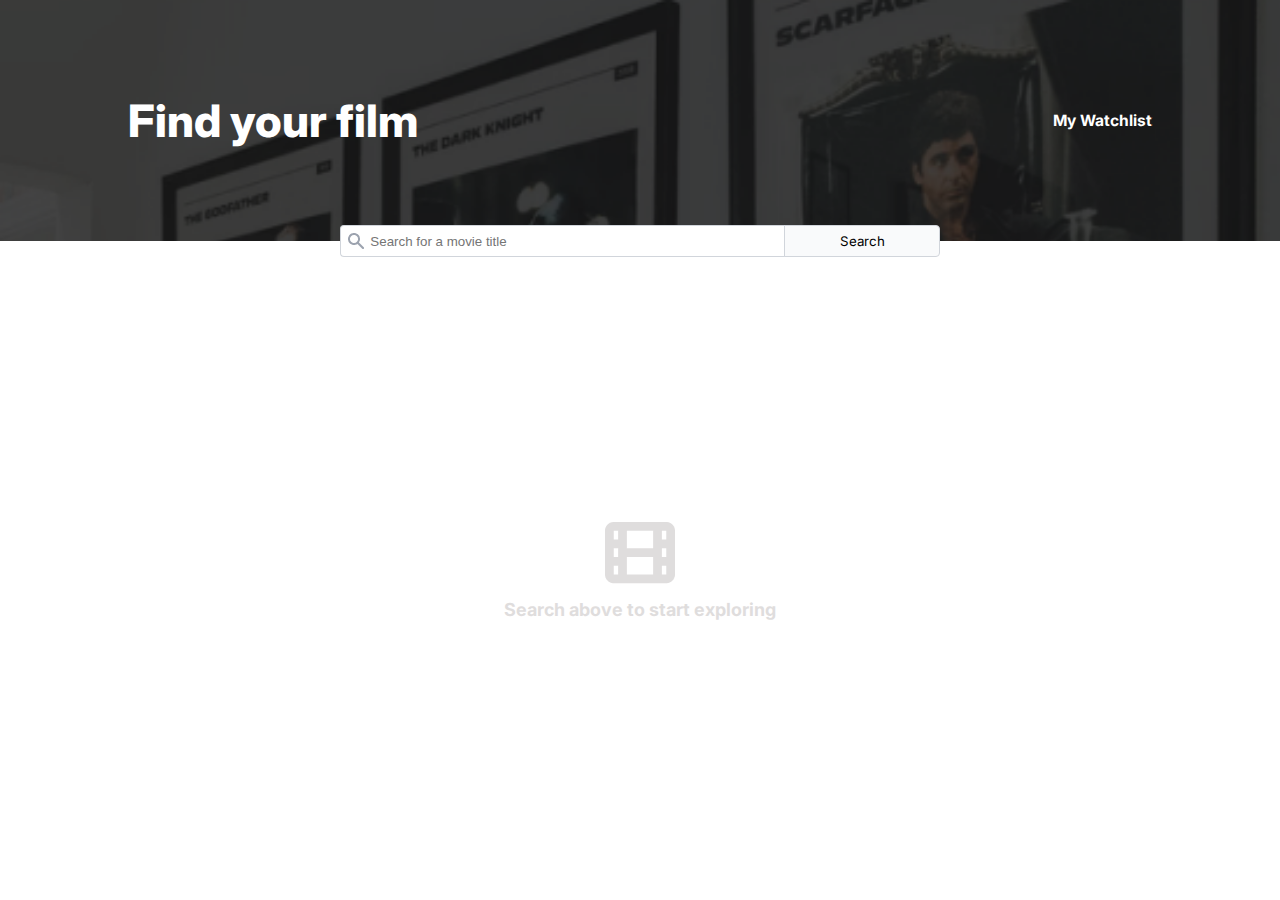
<file: index.html>
<!DOCTYPE html>
<html>
    <head>
        <link rel="stylesheet" href="./styles.css">
        <meta name="viewport" content="width=device-width, initial-scale=1" />
        <!-- Google fonts -->
        <link rel="preconnect" href="https://fonts.googleapis.com">
        <link rel="preconnect" href="https://fonts.gstatic.com" crossorigin>
        <link href="https://fonts.googleapis.com/css2?family=Inter:wght@400;500;700;800&display=swap" rel="stylesheet">
    </head>

    <body>
        <header></header>
        <div id="header-text">
            <h1>Find your film</h1>
            <h2><a href="./watchlist.html">My Watchlist</a></h2>
        </div>
        <form id="searchbar-container">
            <input id="search-input" type="text" placeholder="Search for a movie title" autocomplete="off">
            <button id="search-btn">Search</button>
        </form>
        <div id="movies-container">
            <div id="movies-list-container">
                <div id="no-movies-search">
                    <img src="./images/movieReelIcon.png">
                    <h2>Search above to start exploring</h2>
                </div>
                <!-- USE JS TO MAKE THIS APPEAR IF SEARCH FAILS
                <div class="failed-search">
                    <h2>Unable to find what you're looking for. Please try another search.</h2>
                </div> 
                -->
                <!-- JS generates HTML for movies here, each with class "movie-card" -->
            </div>
        </div>
        <script src="./index.js"></script>
    </body>
</html>
</file>
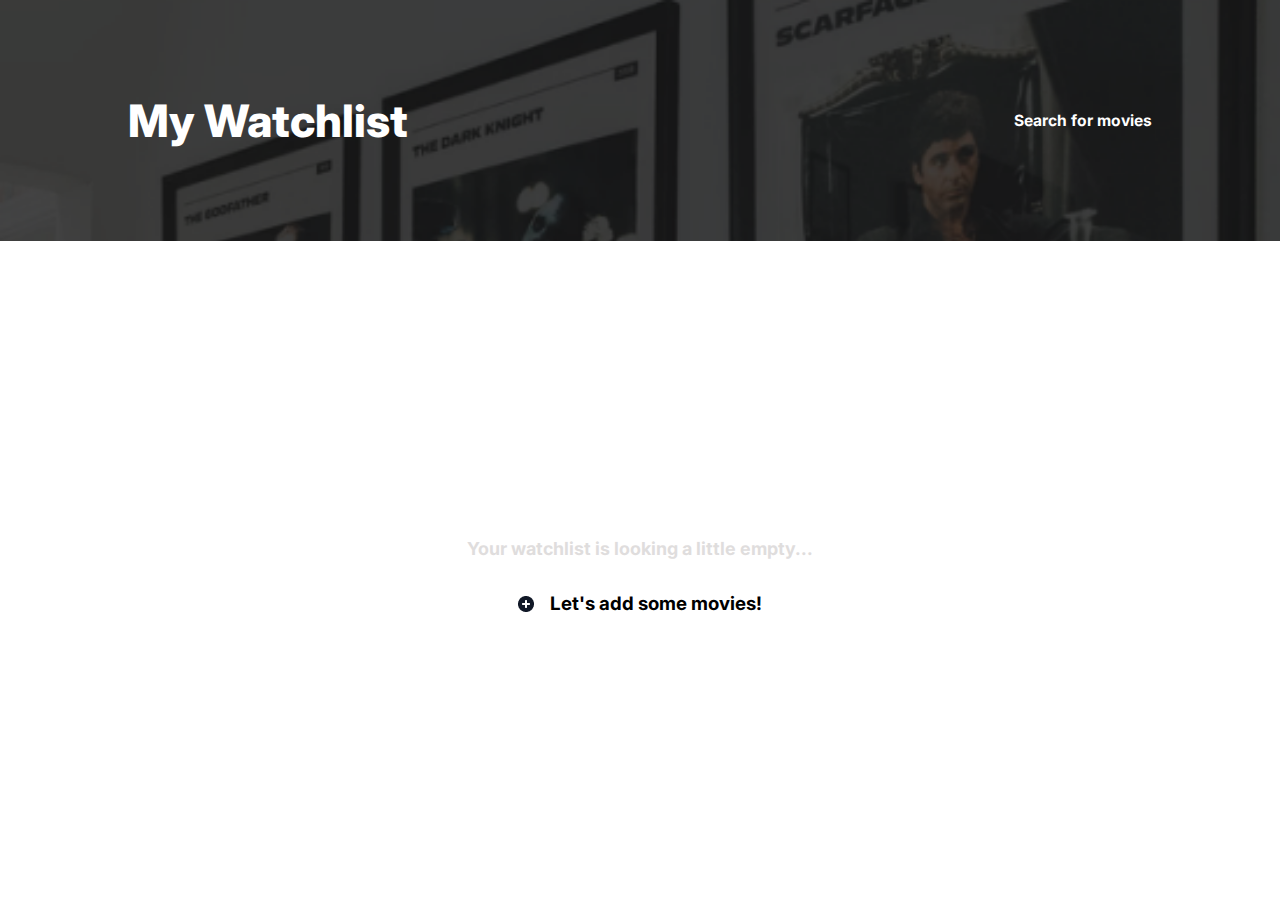
<file: watchlist.html>
<!DOCTYPE html>
<html>
    <head>
        <link rel="stylesheet" href="./styles.css">
        <meta name="viewport" content="width=device-width, initial-scale=1" />

        <!-- Google fonts -->
        <link rel="preconnect" href="https://fonts.googleapis.com">
        <link rel="preconnect" href="https://fonts.gstatic.com" crossorigin>
        <link href="https://fonts.googleapis.com/css2?family=Inter:wght@400;500;700;800&display=swap" rel="stylesheet">
    </head>

    <body>
        <header></header>
        <div id="header-text2">
            <h1>My Watchlist</h1>
            <h2><a href="./index.html">Search for movies</a></h2>
        </div>
        <div id="movies-container2">
            <div id="no-movies-container">
                <h2>Your watchlist is looking a little empty...</h2>
                <div>
                    <a href="./index.html" class="empty-watchlist-btn-container">
                        <img src="./images/plusIcon.png">
                        <h3>Let's add some movies!</h3>
                    </a>
                </div>
            </div>
            <div id="movies-list-container2" hidden>
                <!-- JS file generates code for movies here -->
            </div>
        </div>
        <script src="./watchlist.js"></script>
    </body>
</html>
</file>
<file: styles.css>
*, *::after, *::before {
    box-sizing: border-box;
}

body, html {
    margin: 0;
    height: 100%;
    font-family: 'Inter', sans-serif;
}

body {
    display: grid;
    grid-template: 25vh 1rem 1rem 1fr / 1fr 8fr 1fr;
}

button {
    font-family: inherit;
}

header {
    background-image: url("./images/THJJRUhNlEc.png");
    background-color: rgba(0, 0, 0, 0.9);
    background-size: cover;
    grid-row: 1 / 3;
    grid-column: 1 / 4;
}

#header-text,
#header-text2 {
    grid-row: 1 / 3;
    grid-column: 2 / 3;
    display: flex;
    justify-content: space-between;
    align-items: center;
    gap: 10px;
    user-select: none;
}

#header-text > h1,
#header-text2 > h1 {
    font-weight: 800;
    color: white;
    font-size: 1.5rem;
}

#header-text > h2,
#header-text2 > h2 {
    font-weight: 700;
    color: white;
    font-size: 0.675rem;
}

#header-text > h2 > a,
#header-text2 > h2 > a {
    text-decoration: none;
    color: white;
}

#header-text > h2 > a:hover,
#header-text2 > h2 > a:hover {
    text-decoration: none;
    color: rgb(201, 201, 201);
    scale: 1.1;
    display: inline-block;
}

#header-text > h2 > a:active,
#header-text2 > h2 > a:active {
    text-decoration: none;
    color: rgb(190, 190, 190);
}


#searchbar-container {
    display: flex;
    grid-row: 2 / 4;
    grid-column: 2 / 3;
    border: none;
    margin: 0 auto;
    width: 100%;
    justify-content: center;
    max-width: 600px;
}

#searchbar-container > input {
    width: 100%;
    height: 100%;
    border-radius: 4px 0 0 4px;
    border: 1px solid #D1D5DB;
    border-right: none;
    margin-right: -1px;
    padding-left: 2.2em;
    padding-right: 0.8em;
    background: url(./images/searchIcon.png) no-repeat scroll 7px 7px white;
}


#searchbar-container > button {
    width: 35%;
    height: 100%;
    border-radius: 0 4px 4px 0;
    border: 1px solid #D1D5DB;
    background-color: #F9FAFB;
}

#searchbar-container > button:hover {
    background-color: rgb(232, 232, 232);
}

#searchbar-container > button:active {
    background-color: rgb(212, 212, 212);
}


#movies-container,
#movies-container2 {
    display: flex;
    flex-direction: column;
    justify-content: center;
    align-items: center;
    margin-bottom: 1.5em;
    grid-row: 4 / 5;
    grid-column: 2 / 3;
    width: 100%;
    height: 100%;
}

#no-movies-search {
    display: flex;
    flex-direction: column;
    justify-content: center;
    align-items: center;
    user-select: none;
}

.failed-search {
    user-select: none;
}

#no-movies-container {
    display: flex;
    flex-direction: column;
    align-items: center;
}

#movies-container h2,
#movies-container2 h2 {
    font-weight: 700;
    font-size: 1.125rem;
    color: #DFDDDD;
    text-align: center;
}

.movie-card p,
.movie-card h3 {
    margin-top: 0;
    margin-bottom: 0;
}

.movie-card {
    padding: 1em 0;
    display: grid;
    /* grid-template: 10% 20% 20% 40% 10% / minmax(80px, 20%) 5% 1fr; */
    grid-template: 15px auto auto auto 15px / minmax(80px, 20%) minmax(15px, 5%) 1fr;
    /* height: 200px; */
    align-items: center;
    border-bottom: 1px solid lightgray
}

.movie-card:last-child {
    border-bottom: none;
}

.card-img {
    grid-row: 1/6;
    grid-column: 1/2;
    height: 100%;
    width: 100%;
    object-fit: contain;
}

.card-first-row {
    grid-row: 2/3;
    grid-column: 3/4;
    display: flex;
    align-items: center;
    gap: 3px;
}

.regular-text {
    font-size: 0.75rem;
    color: #111827;
}

.card-title {
    margin-right: 0.4em;
    overflow: hidden;
    max-height: 2.14em;
    line-height: 1.06em;
}

.card-second-row {
    grid-row: 3/4;
    grid-column: 3/4;
    display: flex;
    align-items: center;
    gap: 1em;
    margin: 1em 0;
}

.card-plot {
    grid-row: 4/5;
    grid-column: 3/4;
    width: 100%;
    line-height: 1.3em;
    height: 3.903em;
    overflow: hidden;
    font-size: 0.875rem;
    color: #6B7280;
}

.add-watchlist-btn {
    display: flex;
    align-items: center;
    gap: 5px;
    background-color: white;
    border: none;
    cursor: pointer;
}

.add-watchlist-btn:hover {
    font-weight: 700;
    scale: 1.1;
}

.disabled-watchlist-btn {
    display: flex;
    align-items: center;
    gap: 5px;
    background-color: white;
    border: none;
    color: grey;
}


.empty-watchlist-btn-container {
    display: flex;
    align-items: center;
    gap: 1em;
    padding: 0 .5em;
    text-decoration: none;
    color: black;
}

.empty-watchlist-btn-container:hover {
    scale: 1.1;
}








@media(min-width:600px) {
    #header-text > h1,
    #header-text2 > h1 {
        font-size: 2.8rem;
    }

    #header-text > h2,
    #header-text2 > h2 {
        font-size: 0.975rem;
    }
}
</file>
